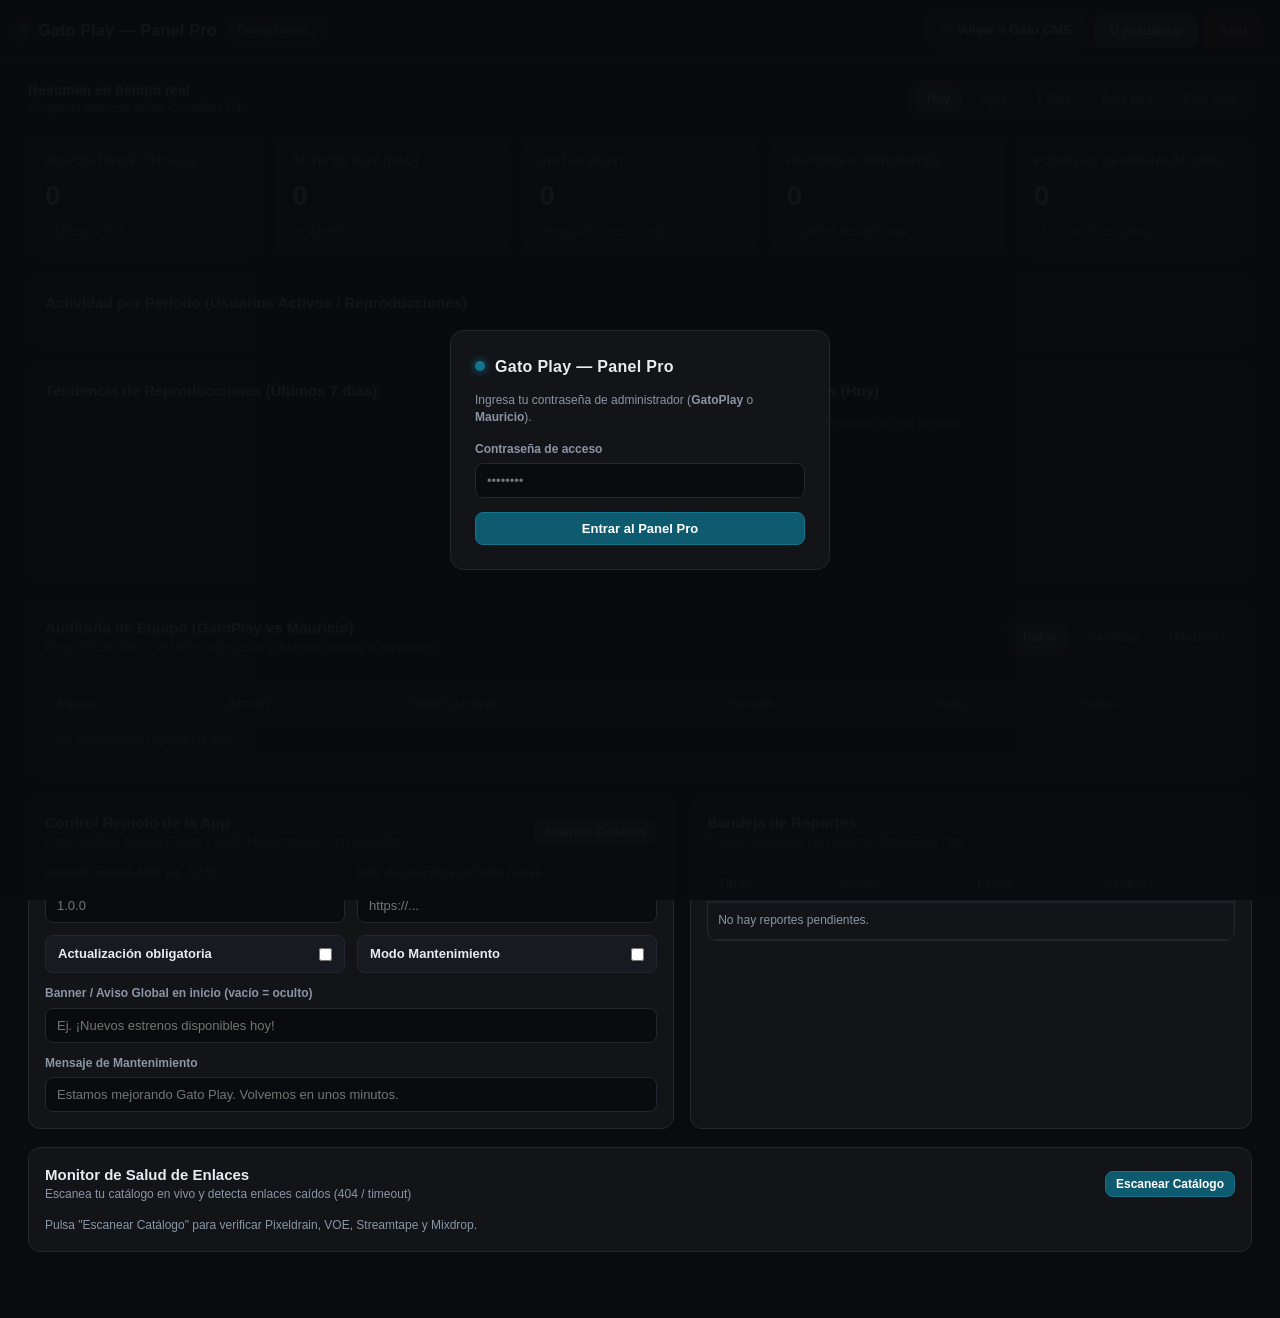
<file: dashboard.html>
<!DOCTYPE html>
<html lang="es">
<head>
  <meta charset="UTF-8" />
  <meta name="viewport" content="width=device-width, initial-scale=1.0, maximum-scale=1.0, user-scalable=no" />
  <title>Gato Play — Panel Pro</title>
  <style>
    :root {
      --bg: #0A0B0E;
      --card: #121418;
      --card-2: #171A21;
      --border: #232730;
      --accent: #0E5A6F;
      --accent-2: #14748E;
      --text: #E8ECF2;
      --muted: #8B95A5;
      --ok: #10B981;
      --warn: #F59E0B;
      --err: #EF4444;
    }
    * { box-sizing: border-box; margin: 0; padding: 0; }
    body {
      background: var(--bg);
      color: var(--text);
      font-family: -apple-system, BlinkMacSystemFont, "Segoe UI", Roboto, sans-serif;
      line-height: 1.45;
      min-height: 100vh;
      padding-bottom: 48px;
    }
    .topbar {
      position: sticky; top: 0; z-index: 50;
      background: rgba(10, 11, 14, 0.92);
      backdrop-filter: blur(10px);
      border-bottom: 1px solid var(--border);
      padding: 12px 18px;
      display: flex; align-items: center; justify-content: space-between; gap: 12px; flex-wrap: wrap;
    }
    .brand { display: flex; align-items: center; gap: 10px; }
    .brand-dot { width: 10px; height: 10px; border-radius: 50%; background: var(--accent-2); box-shadow: 0 0 10px var(--accent-2); }
    .brand h1 { font-size: 16px; font-weight: 700; letter-spacing: .3px; }
    .badge {
      display: inline-flex; align-items: center; gap: 6px;
      padding: 4px 10px; border-radius: 999px; font-size: 12px; font-weight: 600;
      background: rgba(20, 116, 142, 0.16); color: #67D4F1; border: 1px solid rgba(20, 116, 142, 0.35);
    }
    .top-actions { display: flex; align-items: center; gap: 8px; flex-wrap: wrap; }
    .btn {
      background: var(--card-2); color: var(--text); border: 1px solid var(--border);
      padding: 8px 13px; border-radius: 8px; font-size: 13px; font-weight: 600;
      cursor: pointer; text-decoration: none; display: inline-flex; align-items: center; gap: 6px;
      transition: .15s;
    }
    .btn:hover { border-color: var(--accent-2); }
    .btn-primary { background: var(--accent); border-color: var(--accent-2); color: #fff; }
    .btn-primary:hover { background: var(--accent-2); }
    .btn-danger { background: rgba(239, 68, 68, 0.15); border-color: rgba(239, 68, 68, 0.4); color: #FCA5A5; }
    .btn-sm { padding: 5px 10px; font-size: 12px; }

    .container { max-width: 1260px; margin: 0 auto; padding: 18px; display: flex; flex-direction: column; gap: 18px; }

    .range-bar { display: flex; align-items: center; justify-content: space-between; gap: 10px; flex-wrap: wrap; }
    .pills { display: flex; gap: 6px; flex-wrap: wrap; background: var(--card); padding: 4px; border-radius: 10px; border: 1px solid var(--border); }
    .pill {
      background: transparent; color: var(--muted); border: none; padding: 6px 12px;
      border-radius: 7px; font-size: 12px; font-weight: 600; cursor: pointer;
    }
    .pill.active { background: var(--accent); color: #fff; }

    .kpi-grid { display: grid; grid-template-columns: repeat(auto-fit, minmax(210px, 1fr)); gap: 12px; }
    @media (max-width: 900px) { .kpi-grid { grid-template-columns: repeat(2, 1fr); } }
    @media (max-width: 480px) { .kpi-grid { grid-template-columns: 1fr; } }
    .kpi {
      background: var(--card); border: 1px solid var(--border); border-radius: 12px; padding: 16px;
      display: flex; flex-direction: column; gap: 6px;
    }
    .kpi-label { font-size: 12px; color: var(--muted); font-weight: 600; text-transform: uppercase; letter-spacing: .4px; }
    .kpi-val { font-size: 28px; font-weight: 800; letter-spacing: -.5px; }
    .kpi-sub { font-size: 12px; color: var(--muted); }
    .up { color: var(--ok); font-weight: 700; }
    .down { color: var(--err); font-weight: 700; }

    .grid-2 { display: grid; grid-template-columns: 1.15fr 1fr; gap: 16px; }
    @media (max-width: 960px) { .grid-2 { grid-template-columns: 1fr; } }

    .card {
      background: var(--card); border: 1px solid var(--border); border-radius: 12px; padding: 16px;
      display: flex; flex-direction: column; gap: 14px;
    }
    .card-head { display: flex; align-items: center; justify-content: space-between; gap: 10px; flex-wrap: wrap; }
    .card-title { font-size: 15px; font-weight: 700; }
    .muted { color: var(--muted); font-size: 12px; }

    /* Mini tabla de periodos */
    .period-grid { display: grid; grid-template-columns: repeat(5, 1fr); gap: 8px; }
    @media (max-width: 640px) { .period-grid { grid-template-columns: repeat(2, 1fr); } }
    .period-box {
      background: var(--card-2); border: 1px solid var(--border); border-radius: 9px; padding: 10px; text-align: center;
    }
    .period-box .p-lbl { font-size: 11px; color: var(--muted); }
    .period-box .p-num { font-size: 18px; font-weight: 800; margin-top: 2px; }
    .period-box .p-sub { font-size: 11px; color: #67D4F1; }

    /* Gráfica 7 días */
    .chart { display: flex; align-items: flex-end; gap: 8px; height: 150px; padding-top: 22px; }
    .bar-col { flex: 1; display: flex; flex-direction: column; align-items: center; gap: 6px; height: 100%; justify-content: flex-end; }
    .bar-val { font-size: 11px; color: var(--muted); font-weight: 700; }
    .bar {
      width: 100%; max-width: 44px; min-height: 4px; border-radius: 6px 6px 2px 2px;
      background: linear-gradient(180deg, var(--accent-2), var(--accent));
      transition: height .3s ease;
    }
    .bar-day { font-size: 11px; color: var(--muted); }

    /* Top 10 */
    .top-list { display: flex; flex-direction: column; gap: 10px; }
    .top-item {
      display: flex; align-items: center; gap: 12px; padding: 8px;
      background: var(--card-2); border: 1px solid var(--border); border-radius: 10px;
    }
    .top-rank { width: 24px; text-align: center; font-weight: 800; color: #67D4F1; font-size: 14px; }
    .top-poster { width: 38px; height: 54px; border-radius: 6px; object-fit: cover; background: #1E222B; flex-shrink: 0; }
    .top-info { flex: 1; min-width: 0; }
    .top-name { font-size: 13px; font-weight: 700; white-space: nowrap; overflow: hidden; text-overflow: ellipsis; }
    .prog-track { height: 5px; background: #232730; border-radius: 99px; margin-top: 6px; overflow: hidden; }
    .prog-fill { height: 100%; background: var(--accent-2); border-radius: 99px; }
    .top-views { font-size: 13px; font-weight: 800; white-space: nowrap; }

    /* Auditoría */
    .admin-compare { display: grid; grid-template-columns: repeat(2, 1fr); gap: 10px; }
    @media (max-width: 540px) { .admin-compare { grid-template-columns: 1fr; } }
    .admin-box {
      background: var(--card-2); border: 1px solid var(--border); border-radius: 10px; padding: 12px;
      display: flex; align-items: center; justify-content: space-between;
    }
    .table-wrap { overflow-x: auto; max-height: 340px; overflow-y: auto; border: 1px solid var(--border); border-radius: 10px; }
    table { width: 100%; border-collapse: collapse; font-size: 12.5px; }
    th, td { padding: 9px 10px; text-align: left; border-bottom: 1px solid var(--border); }
    th { background: var(--card-2); color: var(--muted); font-weight: 700; position: sticky; top: 0; }
    .srv-tag {
      display: inline-block; padding: 2px 7px; border-radius: 5px; font-size: 11px; font-weight: 700; text-transform: uppercase;
      background: #1F2937; color: #93C5FD;
    }
    .srv-pixeldrain { background: rgba(16, 185, 129, 0.16); color: #6EE7B7; }
    .srv-voe { background: rgba(245, 158, 11, 0.16); color: #FCD34D; }
    .srv-streamtape { background: rgba(59, 130, 246, 0.18); color: #93C5FD; }
    .srv-mixdrop { background: rgba(239, 68, 68, 0.16); color: #FCA5A5; }

    /* Formularios Config Remota */
    .form-grid { display: grid; grid-template-columns: repeat(2, 1fr); gap: 12px; }
    @media (max-width: 720px) { .form-grid { grid-template-columns: 1fr; } }
    .field { display: flex; flex-direction: column; gap: 5px; }
    .field label { font-size: 12px; color: var(--muted); font-weight: 600; }
    .input, select {
      background: var(--bg); color: var(--text); border: 1px solid var(--border);
      border-radius: 8px; padding: 9px 11px; font-size: 13px; width: 100%;
    }
    .input:focus { outline: none; border-color: var(--accent-2); }
    .switch-row {
      display: flex; align-items: center; justify-content: space-between;
      background: var(--card-2); border: 1px solid var(--border); border-radius: 8px; padding: 9px 12px;
    }

    /* Login Overlay */
    .overlay {
      position: fixed; inset: 0; z-index: 100; background: rgba(10, 11, 14, 0.96);
      display: flex; align-items: center; justify-content: center; padding: 18px;
    }
    .login-card {
      width: 100%; max-width: 380px; background: var(--card); border: 1px solid var(--border);
      border-radius: 14px; padding: 24px; display: flex; flex-direction: column; gap: 14px;
    }
    .hidden { display: none !important; }
    .toast {
      position: fixed; bottom: 20px; right: 20px; z-index: 120;
      background: var(--card-2); border: 1px solid var(--accent-2); color: var(--text);
      padding: 10px 16px; border-radius: 10px; font-size: 13px; font-weight: 600;
      box-shadow: 0 10px 25px rgba(0,0,0,.5);
    }
  </style>
</head>
<body>

  <!-- LOGIN MODAL -->
  <div id="loginOverlay" class="overlay">
    <div class="login-card">
      <div class="brand"><div class="brand-dot"></div><h1>Gato Play — Panel Pro</h1></div>
      <p class="muted">Ingresa tu contraseña de administrador (<b>GatoPlay</b> o <b>Mauricio</b>).</p>
      <div class="field">
        <label>Contraseña de acceso</label>
        <input id="passInput" type="password" class="input" placeholder="••••••••" autocomplete="current-password" />
      </div>
      <button id="btnLogin" class="btn btn-primary" style="justify-content:center;">Entrar al Panel Pro</button>
      <p id="loginErr" class="down hidden" style="font-size:12px;"></p>
    </div>
  </div>

  <!-- TOPBAR -->
  <header class="topbar">
    <div class="brand">
      <div class="brand-dot"></div>
      <h1>Gato Play — Panel Pro</h1>
      <span id="adminBadge" class="badge">Conectando...</span>
    </div>
    <div class="top-actions">
      <a href="admin.html" class="btn">← Volver a Gato CMS</a>
      <button id="btnRefresh" class="btn btn-primary">↻ Actualizar</button>
      <button id="btnLogout" class="btn btn-danger">Salir</button>
    </div>
  </header>

  <main class="container">
    <!-- SELECTOR DE RANGO -->
    <div class="range-bar">
      <div>
        <div style="font-size:14px;font-weight:700;">Resumen en tiempo real</div>
        <div id="lastUpdate" class="muted">Cargando métricas desde Cloudflare D1...</div>
      </div>
      <div class="pills" id="rangePills">
        <button class="pill active" data-range="today">Hoy</button>
        <button class="pill" data-range="yesterday">Ayer</button>
        <button class="pill" data-range="week">7 Días</button>
        <button class="pill" data-range="month">Este Mes</button>
        <button class="pill" data-range="year">Este Año</button>
      </div>
    </div>

    <!-- KPIS -->
    <section class="kpi-grid">
      <div class="kpi">
        <span class="kpi-label">Dispositivos Totales</span>
        <span id="kpiTotalDev" class="kpi-val">0</span>
        <span id="kpiNewToday" class="kpi-sub">+0 nuevos hoy</span>
      </div>
      <div class="kpi">
        <span class="kpi-label">Activos Hoy (DAU)</span>
        <span id="kpiDauToday" class="kpi-val">0</span>
        <span id="kpiDauDiff" class="kpi-sub">vs 0 ayer</span>
      </div>
      <div class="kpi">
        <span id="kpiViewsLabel" class="kpi-label">Vistas (Hoy)</span>
        <span id="kpiViewsVal" class="kpi-val">0</span>
        <span id="kpiViewsSub" class="kpi-sub">Reproducciones >2 min</span>
      </div>
      <div class="kpi">
        <span class="kpi-label">Reportes Pendientes</span>
        <span id="kpiReports" class="kpi-val">0</span>
        <span class="kpi-sub">Enviados desde la app</span>
      </div>
      <div class="kpi">
        <span class="kpi-label">Posibles Desinstalaciones</span>
        <span id="kpiUninstalled" class="kpi-val">0</span>
        <span id="kpiRetention" class="kpi-sub">>14 días sin actividad</span>
      </div>
    </section>

    <!-- DESGLOSE POR PERIODO -->
    <section class="card">
      <div class="card-head">
        <div class="card-title">Actividad por Periodo (Usuarios Activos / Reproducciones)</div>
      </div>
      <div class="period-grid" id="periodGrid"></div>
    </section>

    <!-- GRÁFICA + TOP 10 -->
    <section class="grid-2">
      <div class="card">
        <div class="card-head">
          <div class="card-title">Tendencia de Reproducciones (Últimos 7 días)</div>
        </div>
        <div id="trendChart" class="chart"></div>
      </div>

      <div class="card">
        <div class="card-head">
          <div class="card-title" id="topTitleHeader">Top 10 Más Vistos (Hoy)</div>
        </div>
        <div id="topList" class="top-list">
          <p class="muted">Sin reproducciones registradas en este periodo.</p>
        </div>
      </div>
    </section>

    <!-- AUDITORÍA DE EQUIPO -->
    <section class="card">
      <div class="card-head">
        <div>
          <div class="card-title">Auditoría de Equipo (GatoPlay vs Mauricio)</div>
          <div class="muted">Registro automático de títulos agregados y archivos subidos a servidores</div>
        </div>
        <div class="pills" id="auditFilterPills">
          <button class="pill active" data-admin="ALL">Todos</button>
          <button class="pill" data-admin="GatoPlay">GatoPlay</button>
          <button class="pill" data-admin="Mauricio">Mauricio</button>
        </div>
      </div>

      <div class="admin-compare" id="adminCompare"></div>

      <div class="table-wrap">
        <table>
          <thead>
            <tr>
              <th>Admin</th>
              <th>Acción</th>
              <th>Título / Archivo</th>
              <th>Servidor</th>
              <th>Peso</th>
              <th>Fecha</th>
            </tr>
          </thead>
          <tbody id="auditBody">
            <tr><td colspan="6" class="muted">Sin movimientos registrados aún.</td></tr>
          </tbody>
        </table>
      </div>
    </section>

    <!-- HERRAMIENTAS PREMIUM: CONFIG REMOTA + BANDEJA DE REPORTES -->
    <section class="grid-2">
      <div class="card">
        <div class="card-head">
          <div>
            <div class="card-title">Control Remoto de la App</div>
            <div class="muted">Force Update, Banner Global y Modo Mantenimiento sin recompilar</div>
          </div>
          <button id="btnSaveConfig" class="btn btn-primary btn-sm">Guardar Cambios</button>
        </div>

        <div class="form-grid">
          <div class="field">
            <label>Versión mínima APK (ej. 1.2.0)</label>
            <input id="cfgMinVersion" class="input" placeholder="1.0.0" />
          </div>
          <div class="field">
            <label>URL de descarga del APK nuevo</label>
            <input id="cfgApkUrl" class="input" placeholder="https://..." />
          </div>
          <div class="switch-row">
            <span style="font-size:13px;font-weight:600;">Actualización obligatoria</span>
            <input id="cfgForceUpdate" type="checkbox" />
          </div>
          <div class="switch-row">
            <span style="font-size:13px;font-weight:600;">Modo Mantenimiento</span>
            <input id="cfgMaintenance" type="checkbox" />
          </div>
          <div class="field" style="grid-column:1 / -1;">
            <label>Banner / Aviso Global en inicio (vacío = oculto)</label>
            <input id="cfgBanner" class="input" placeholder="Ej. ¡Nuevos estrenos disponibles hoy!" />
          </div>
          <div class="field" style="grid-column:1 / -1;">
            <label>Mensaje de Mantenimiento</label>
            <input id="cfgMaintMsg" class="input" placeholder="Estamos mejorando Gato Play. Volvemos en unos minutos." />
          </div>
        </div>
      </div>

      <div class="card">
        <div class="card-head">
          <div>
            <div class="card-title">Bandeja de Reportes</div>
            <div class="muted">Títulos reportados por usuarios desde Gato Play</div>
          </div>
        </div>
        <div class="table-wrap">
          <table>
            <thead>
              <tr>
                <th>Título</th>
                <th>Motivo</th>
                <th>Fecha</th>
                <th>Acción</th>
              </tr>
            </thead>
            <tbody id="reportsBody">
              <tr><td colspan="4" class="muted">No hay reportes pendientes.</td></tr>
            </tbody>
          </table>
        </div>
      </div>
    </section>

    <!-- MONITOR DE SALUD DE ENLACES -->
    <section class="card">
      <div class="card-head">
        <div>
          <div class="card-title">Monitor de Salud de Enlaces</div>
          <div class="muted">Escanea tu catálogo en vivo y detecta enlaces caídos (404 / timeout)</div>
        </div>
        <button id="btnScanLinks" class="btn btn-primary btn-sm">Escanear Catálogo</button>
      </div>
      <div id="scanStatus" class="muted">Pulsa "Escanear Catálogo" para verificar Pixeldrain, VOE, Streamtape y Mixdrop.</div>
      <div class="table-wrap hidden" id="scanTableWrap">
        <table>
          <thead>
            <tr>
              <th>Título</th>
              <th>URL</th>
              <th>Estado</th>
            </tr>
          </thead>
          <tbody id="scanBody"></tbody>
        </table>
      </div>
    </section>
  </main>

  <div id="toast" class="toast hidden"></div>

  <script>
    const WORKER = "https://gato-uploader.josseanm.workers.dev";
    let adminPass = localStorage.getItem("gato_admin_pass") || localStorage.getItem("gato_worker_pass") || "";
    let currentRange = "today";
    let currentAdminFilter = "ALL";
    let cachedAuditLogs = [];

    const $ = (id) => document.getElementById(id);
    const rangeLabels = { today: "Hoy", yesterday: "Ayer", week: "7 Días", month: "Este Mes", year: "Este Año" };

    function showToast(msg) {
      const t = $("toast");
      t.textContent = msg;
      t.classList.remove("hidden");
      clearTimeout(window.__tTimer);
      window.__tTimer = setTimeout(() => t.classList.add("hidden"), 3000);
    }

    async function api(path, opts = {}) {
      const headers = Object.assign({ "X-Admin-Pass": adminPass, "Content-Type": "application/json" }, opts.headers || {});
      const r = await fetch(WORKER + path, { ...opts, headers });
      const data = await r.json().catch(() => ({}));
      if (r.status === 401) throw new Error("UNAUTHORIZED");
      if (!r.ok || data.ok === false) throw new Error(data.error || "Error " + r.status);
      return data;
    }

    async function tryLogin(pass) {
      adminPass = String(pass || "").trim();
      if (!adminPass) return false;
      try {
        const res = await api("/admin/whoami");
        localStorage.setItem("gato_admin_pass", adminPass);
        $("adminBadge").textContent = "Admin: " + res.admin;
        $("loginOverlay").classList.add("hidden");
        await loadStats();
        return true;
      } catch (e) {
        $("loginErr").textContent = "Contraseña incorrecta.";
        $("loginErr").classList.remove("hidden");
        return false;
      }
    }

    async function loadStats() {
      try {
        const d = await api("/admin/stats?range=" + encodeURIComponent(currentRange));
        $("adminBadge").textContent = "Admin: " + d.admin;
        $("lastUpdate").textContent = "Actualizado: " + new Date().toLocaleTimeString();

        // KPIs
        $("kpiTotalDev").textContent = d.devices.total.toLocaleString();
        $("kpiNewToday").textContent = `+${d.devices.new_today} nuevos hoy`;
        $("kpiDauToday").textContent = d.devices.dau_today.toLocaleString();

        const diff = d.devices.dau_today - d.devices.dau_yesterday;
        const pct = d.devices.dau_yesterday > 0 ? Math.round((diff / d.devices.dau_yesterday) * 100) : (d.devices.dau_today > 0 ? 100 : 0);
        $("kpiDauDiff").innerHTML = `<span class="${diff >= 0 ? 'up' : 'down'}">${diff >= 0 ? '↑' : '↓'} ${Math.abs(pct)}%</span> vs ${d.devices.dau_yesterday} ayer`;

        const vMap = { today: d.views.today, yesterday: d.views.yesterday, week: d.views.week, month: d.views.month, year: d.views.year };
        $("kpiViewsLabel").textContent = `Vistas (${rangeLabels[currentRange]})`;
        $("kpiViewsVal").textContent = (vMap[currentRange] || 0).toLocaleString();
                $("kpiReports").textContent = d.reports.length;
        const uninst = d.devices.uninstalled_est || 0;
        const totDev = d.devices.total || 0;
        const retPct = totDev > 0 ? Math.round(((totDev - uninst) / totDev) * 100) : 100;
        $("kpiUninstalled").textContent = uninst.toLocaleString();
        $("kpiRetention").textContent = `>14d sin ping • Retención ${retPct}%`;

        // Desglose por periodo
        const periods = [
          { lbl: "Hoy", dau: d.devices.dau_today, v: d.views.today },
          { lbl: "Ayer", dau: d.devices.dau_yesterday, v: d.views.yesterday },
          { lbl: "7 Días", dau: d.devices.dau_week, v: d.views.week },
          { lbl: "Este Mes", dau: d.devices.dau_month, v: d.views.month },
          { lbl: "Este Año", dau: d.devices.dau_year, v: d.views.year }
        ];
        $("periodGrid").innerHTML = periods.map(p => `
          <div class="period-box">
            <div class="p-lbl">${p.lbl}</div>
            <div class="p-num">${p.dau.toLocaleString()}</div>
            <div class="p-sub">${p.v.toLocaleString()} vistas</div>
          </div>
        `).join("");

        // Gráfica 7 días
        const trend = d.trend_7d || [];
        const maxV = Math.max(1, ...trend.map(x => x.total));
        $("trendChart").innerHTML = trend.length ? trend.map(x => {
          const h = Math.max(6, Math.round((x.total / maxV) * 100));
          return `<div class="bar-col">
            <div class="bar-val">${x.total}</div>
            <div class="bar" style="height:${h}%"></div>
            <div class="bar-day">${x.day.slice(5)}</div>
          </div>`;
        }).join("") : `<p class="muted" style="margin:auto;">Sin datos de reproducciones en los últimos 7 días.</p>`;

        // Top 10
        $("topTitleHeader").textContent = `Top 10 Más Vistos (${rangeLabels[currentRange]})`;
        const tops = d.top_titles || [];
        const maxTop = Math.max(1, ...tops.map(x => x.total));
        $("topList").innerHTML = tops.length ? tops.map((t, i) => `
          <div class="top-item">
            <div class="top-rank">#${i + 1}</div>
            <img class="top-poster" src="${t.poster || ''}" onerror="this.style.visibility='hidden'" />
            <div class="top-info">
              <div class="top-name">${escapeHtml(t.title)}</div>
              <div class="muted">${t.type === 'series' ? 'Serie' : 'Película'}</div>
              <div class="prog-track"><div class="prog-fill" style="width:${Math.round((t.total / maxTop) * 100)}%"></div></div>
            </div>
            <div class="top-views">${t.total}</div>
          </div>
        `).join("") : `<p class="muted">Sin reproducciones registradas en este periodo.</p>`;

        // Auditoría comparativa
        const sum = { GatoPlay: { titles: 0, files: 0 }, Mauricio: { titles: 0, files: 0 } };
        (d.audit_summary || []).forEach(r => {
          if (!sum[r.admin_name]) sum[r.admin_name] = { titles: 0, files: 0 };
          if (r.action === "upload_file" || r.action === "remote_upload") sum[r.admin_name].files += r.total;
          else sum[r.admin_name].titles += r.total;
        });
        $("adminCompare").innerHTML = Object.entries(sum).map(([name, s]) => `
          <div class="admin-box">
            <div>
              <div style="font-weight:700;font-size:14px;">${name}</div>
              <div class="muted">Actividad acumulada</div>
            </div>
            <div style="text-align:right;font-size:12.5px;">
              <div><b>${s.titles}</b> títulos</div>
              <div style="color:#67D4F1;"><b>${s.files}</b> archivos</div>
            </div>
          </div>
        `).join("");

        cachedAuditLogs = d.audit_logs || [];
        renderAuditTable();

        // Reportes
        const reps = d.reports || [];
        $("reportsBody").innerHTML = reps.length ? reps.map(r => `
          <tr>
            <td><b>${escapeHtml(r.title)}</b></td>
            <td>${escapeHtml(r.reason || 'Sin detalle')}</td>
            <td class="muted">${formatDate(r.created_at)}</td>
            <td><button class="btn btn-sm btn-primary" onclick="resolveReport(${r.id})">✓ Resolver</button></td>
          </tr>
        `).join("") : `<tr><td colspan="4" class="muted">No hay reportes pendientes.</td></tr>`;

        // Config remota
        const c = d.app_config || {};
        $("cfgMinVersion").value = c.min_version || "";
        $("cfgApkUrl").value = c.latest_apk_url || "";
        $("cfgForceUpdate").checked = c.force_update === "true";
        $("cfgMaintenance").checked = c.maintenance_mode === "true";
        $("cfgBanner").value = c.banner_text || "";
        $("cfgMaintMsg").value = c.maintenance_msg || "";

      } catch (e) {
        if (e.message === "UNAUTHORIZED") {
          $("loginOverlay").classList.remove("hidden");
        } else {
          showToast("Error cargando datos: " + e.message);
        }
      }
    }

    function renderAuditTable() {
      const list = currentAdminFilter === "ALL"
        ? cachedAuditLogs
        : cachedAuditLogs.filter(x => x.admin_name === currentAdminFilter);

      $("auditBody").innerHTML = list.length ? list.map(a => {
        const srv = (a.server || "").toLowerCase();
        const actLabel = a.action === "add_title" ? "Título agregado"
          : a.action === "edit_title" ? "Título editado"
          : a.action === "upload_file" ? "Archivo subido"
          : a.action === "remote_upload" ? "Carga remota" : a.action;
        return `<tr>
          <td><b>${escapeHtml(a.admin_name)}</b></td>
          <td>${actLabel}</td>
          <td>${escapeHtml(a.target_name)}</td>
          <td>${srv ? `<span class="srv-tag srv-${srv}">${srv}</span>` : '—'}</td>
          <td class="muted">${escapeHtml(a.size_info || '—')}</td>
          <td class="muted">${formatDate(a.created_at)}</td>
        </tr>`;
      }).join("") : `<tr><td colspan="6" class="muted">Sin registros para este filtro.</td></tr>`;
    }

    window.resolveReport = async (id) => {
      try {
        await api("/admin/report-resolve", { method: "POST", body: JSON.stringify({ id }) });
        showToast("Reporte marcado como resuelto");
        loadStats();
      } catch (e) { showToast("Error: " + e.message); }
    };

    $("btnSaveConfig").onclick = async () => {
      try {
        await api("/admin/config", {
          method: "POST",
          body: JSON.stringify({
            min_version: $("cfgMinVersion").value.trim(),
            latest_apk_url: $("cfgApkUrl").value.trim(),
            force_update: String($("cfgForceUpdate").checked),
            maintenance_mode: String($("cfgMaintenance").checked),
            banner_text: $("cfgBanner").value.trim(),
            maintenance_msg: $("cfgMaintMsg").value.trim()
          })
        });
        showToast("Configuración remota guardada");
      } catch (e) { showToast("Error: " + e.message); }
    };

    $("btnScanLinks").onclick = async () => {
      const btn = $("btnScanLinks");
      btn.disabled = true;
      $("scanStatus").textContent = "Descargando catálogo y verificando enlaces...";
      $("scanTableWrap").classList.remove("hidden");
      $("scanBody").innerHTML = "";
      try {
        const catRes = await fetch(WORKER + "/catalogo", { headers: { "X-Gato-Client": "GP-APP-9482716350492-PRO" } });
        const cat = await catRes.json();
        const items = Array.isArray(cat) ? cat : (cat.items || cat.movies || []);
        const pairs = [];
        items.forEach(it => {
          const title = it.title || it.name || "Sin título";
          const srvs = it.servers || it.links || [];
          srvs.forEach(s => {
            const u = typeof s === "string" ? s : (s?.url || s?.link || "");
            if (u && u.startsWith("http")) pairs.push({ title, url: u });
          });
        });

        let broken = 0;
        for (let i = 0; i < pairs.length; i += 10) {
          const slice = pairs.slice(i, i + 10);
          $("scanStatus").textContent = `Escaneando ${Math.min(i + 10, pairs.length)} de ${pairs.length} enlaces...`;
          const res = await api("/admin/check-links", { method: "POST", body: JSON.stringify({ urls: slice.map(x => x.url) }) });
          res.results.forEach((r, idx) => {
            if (!r.ok) {
              broken++;
              const row = document.createElement("tr");
              row.innerHTML = `<td><b>${escapeHtml(slice[idx].title)}</b></td>
                <td style="word-break:break-all;font-size:11.5px;">${escapeHtml(r.url)}</td>
                <td><span class="down">CAÍDO (${r.status || 'Timeout'})</span></td>`;
              $("scanBody").appendChild(row);
            }
          });
        }
        $("scanStatus").innerHTML = broken === 0
          ? `<span class="up">✓ Escaneo completo (${pairs.length} enlaces revisados). Todo saludable.</span>`
          : `<span class="down">Escaneo completo: se detectaron ${broken} enlaces caídos de ${pairs.length}.</span>`;
      } catch (e) {
        $("scanStatus").textContent = "Error al escanear: " + e.message;
      } finally {
        btn.disabled = false;
      }
    };

    function escapeHtml(s) {
      return String(s || "").replace(/[&<>"']/g, m => ({ "&": "&amp;", "<": "&lt;", ">": "&gt;", '"': "&quot;", "'": "&#39;" }[m]));
    }
    function formatDate(iso) {
      if (!iso) return "—";
      try { return new Date(iso).toLocaleString("es-MX", { month: "short", day: "numeric", hour: "2-digit", minute: "2-digit" }); }
      catch { return iso.slice(0, 16); }
    }

    // Eventos UI
    $("btnLogin").onclick = () => tryLogin($("passInput").value);
    $("passInput").addEventListener("keydown", e => { if (e.key === "Enter") tryLogin($("passInput").value); });
    $("btnRefresh").onclick = loadStats;
    $("btnLogout").onclick = () => {
      localStorage.removeItem("gato_admin_pass");
      adminPass = "";
      $("loginOverlay").classList.remove("hidden");
    };

    $("rangePills").onclick = (e) => {
      const btn = e.target.closest(".pill");
      if (!btn) return;
      document.querySelectorAll("#rangePills .pill").forEach(p => p.classList.remove("active"));
      btn.classList.add("active");
      currentRange = btn.dataset.range;
      loadStats();
    };

    $("auditFilterPills").onclick = (e) => {
      const btn = e.target.closest(".pill");
      if (!btn) return;
      document.querySelectorAll("#auditFilterPills .pill").forEach(p => p.classList.remove("active"));
      btn.classList.add("active");
      currentAdminFilter = btn.dataset.admin;
      renderAuditTable();
    };

    // Auto-inicio si ya hay sesión
    if (adminPass) tryLogin(adminPass);
  </script>
</body>
</html>
</file>
